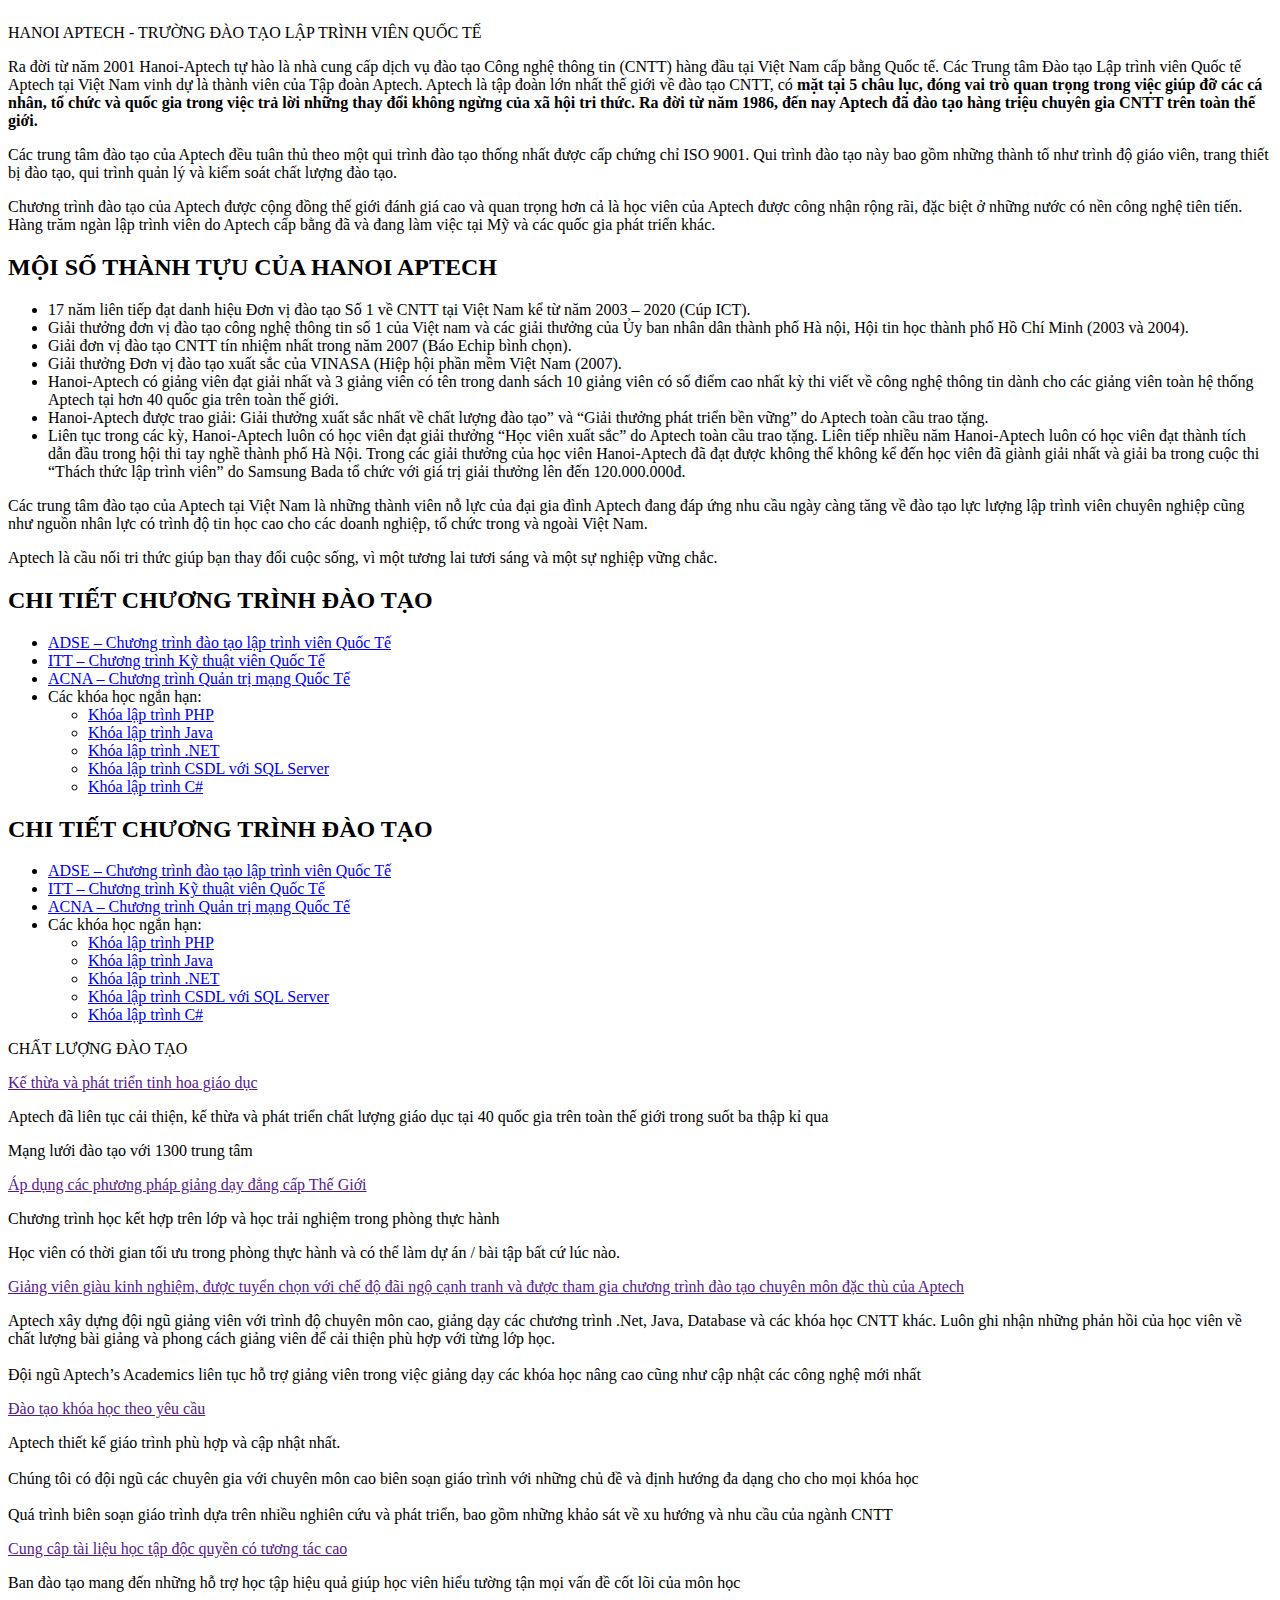
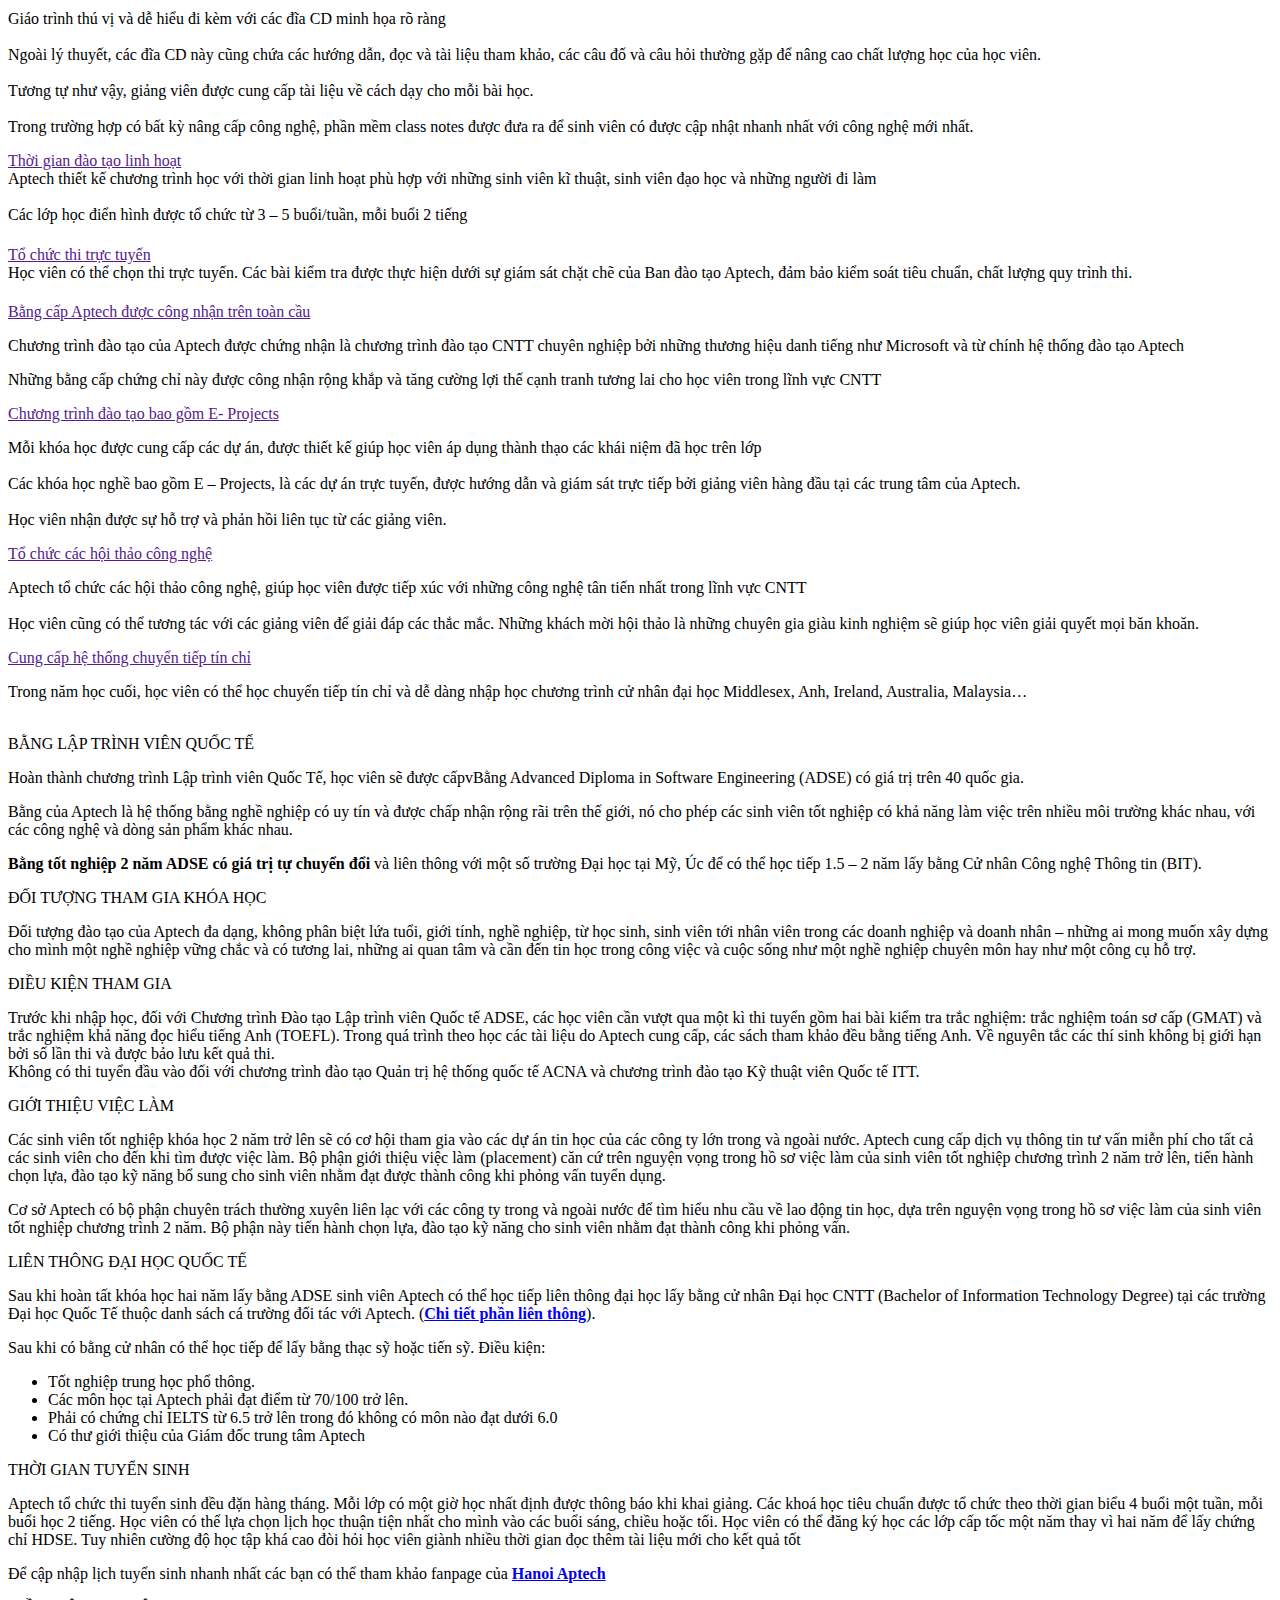
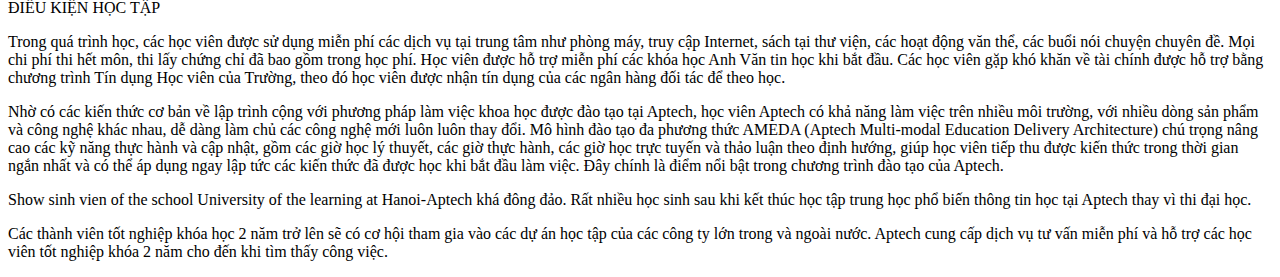
<file: BTTH02.html>
<!DOCTYPE html>
<html class="html" lang="en-US">
<head>
	<meta charset="UTF-8">
	<title>Hanoi Aptech - gioi-thieu-hanoi-aptech</title>
<div class="entry-content clr">
	<style>.fb_iframe_widget span{width:460px !important;} .fb_iframe_widget iframe {margin: 0 !important;}        .fb_edge_comment_widget { display: none !important; }</style><div style="width:100%; text-align:left"><div class="fb-like" style="width:250px; overflow: hidden !important; " data-href="https://aptech.vn/hanoi-aptech/gioi-thieu-hanoi-aptech.html" data-size="small" data-colorscheme="light" data-width="250" data-layout="button_count" data-action="like" data-show-faces="true" data-share="true" kid_directed_site="false"></div></div>		<div data-elementor-type="wp-post" data-elementor-id="2948" class="elementor elementor-2948" data-elementor-settings="[]">
						<div class="elementor-inner">
							<div class="elementor-section-wrap">
							<section class="elementor-section elementor-top-section elementor-element elementor-element-9528a47 elementor-section-boxed elementor-section-height-default elementor-section-height-default" data-id="9528a47" data-element_type="section">
						<div class="elementor-container elementor-column-gap-default">
							<div class="elementor-row">
					<div class="elementor-column elementor-col-100 elementor-top-column elementor-element elementor-element-a13c5bf" data-id="a13c5bf" data-element_type="column">
			<div class="elementor-column-wrap elementor-element-populated">
							<div class="elementor-widget-wrap">
						<div class="elementor-element elementor-element-5926f0d elementor-widget elementor-widget-heading" data-id="5926f0d" data-element_type="widget" data-widget_type="heading.default">
				<div class="elementor-widget-container">
			<p class="elementor-heading-title elementor-size-default">HANOI APTECH - TRƯỜNG ĐÀO TẠO LẬP TRÌNH VIÊN QUỐC TẾ</p>		</div>
				</div>
				<div class="elementor-element elementor-element-130ffe9 elementor-widget elementor-widget-text-editor" data-id="130ffe9" data-element_type="widget" data-widget_type="text-editor.default">
				<div class="elementor-widget-container">
								<div class="elementor-text-editor elementor-clearfix">
				<p><span style="vertical-align: inherit;">Ra đời từ năm 2001 Hanoi-Aptech tự hào là nhà cung cấp dịch vụ đào tạo Công nghệ thông tin (CNTT) hàng đầu tại Việt Nam cấp bằng Quốc tế. Các Trung tâm Đào tạo Lập trình viên Quốc tế Aptech tại Việt Nam vinh dự là thành viên của Tập đoàn Aptech. Aptech là tập đoàn lớn nhất thế giới về đào tạo CNTT, có </span><strong><span style="vertical-align: inherit;">mặt tại 5 châu lục, đóng vai trò quan trọng trong việc giúp đỡ các cá nhân, tổ chức và quốc gia trong việc trả lời những thay đổi không ngừng của xã hội tri thức. Ra đời từ năm 1986, đến nay Aptech đã đào tạo hàng triệu chuyên gia CNTT trên toàn thế giới.</span></strong></p>
<p>Các trung tâm đào tạo của Aptech đều tuân thủ theo một qui trình đào tạo thống nhất được cấp chứng chỉ ISO 9001. Qui trình đào tạo này bao gồm những thành tố như trình độ giáo viên, trang thiết bị đào tạo, qui trình quản lý và kiểm soát chất lượng đào tạo.</p>
<p>Chương trình đào tạo của Aptech được cộng đồng thế giới đánh giá cao và quan trọng hơn cả là học viên của Aptech được công nhận rộng rãi, đặc biệt ở những nước có nền công nghệ tiên tiến. Hàng trăm ngàn lập trình viên do Aptech cấp bằng đã và đang làm việc tại Mỹ và các quốc gia phát triển khác.</p>					</div>
						</div>
				</div>
						</div>
					</div>
		</div>
								</div>
					</div>
		</section>
				<section class="elementor-section elementor-top-section elementor-element elementor-element-b3a035c elementor-section-boxed elementor-section-height-default elementor-section-height-default" data-id="b3a035c" data-element_type="section">
						<div class="elementor-container elementor-column-gap-default">
							<div class="elementor-row">
					<div class="elementor-column elementor-col-100 elementor-top-column elementor-element elementor-element-eefea65" data-id="eefea65" data-element_type="column">
			<div class="elementor-column-wrap elementor-element-populated">
							<div class="elementor-widget-wrap">
						<div class="elementor-element elementor-element-6b059fb elementor-widget elementor-widget-heading" data-id="6b059fb" data-element_type="widget" data-widget_type="heading.default">
				<div class="elementor-widget-container">
			<h2 class="elementor-heading-title elementor-size-default">MỘI SỐ THÀNH TỰU CỦA HANOI APTECH</h2>		</div>
				</div>
				<div class="elementor-element elementor-element-dbd7aad elementor-widget elementor-widget-text-editor" data-id="dbd7aad" data-element_type="widget" data-widget_type="text-editor.default">
				<div class="elementor-widget-container">
								<div class="elementor-text-editor elementor-clearfix">
				<ul><li>17 năm liên tiếp đạt danh hiệu Đơn vị đào tạo Số 1 về CNTT tại Việt Nam kể từ năm 2003 – 2020 (Cúp ICT).</li><li>Giải thưởng đơn vị đào tạo công nghệ thông tin số 1 của Việt nam và các giải thưởng của Ủy ban nhân dân thành phố Hà nội, Hội tin học thành phố Hồ Chí Minh (2003 và 2004).</li><li>Giải đơn vị đào tạo CNTT tín nhiệm nhất trong năm 2007 (Báo Echip bình chọn).</li><li>Giải thưởng Đơn vị đào tạo xuất sắc của VINASA (Hiệp hội phần mềm Việt Nam (2007).</li><li>Hanoi-Aptech có giảng viên đạt giải nhất và 3 giảng viên có tên trong danh sách 10 giảng viên có số điểm cao nhất kỳ thi viết về công nghệ thông tin dành cho các giảng viên toàn hệ thống Aptech tại hơn 40 quốc gia trên toàn thế giới.</li><li>Hanoi-Aptech được trao giải: Giải thưởng xuất sắc nhất về chất lượng đào tạo&#8221; và &#8220;Giải thưởng phát triển bền vững&#8221; do Aptech toàn cầu trao tặng.</li><li>Liên tục trong các kỳ, Hanoi-Aptech luôn có học viên đạt giải thưởng &#8220;Học viên xuất sắc&#8221; do Aptech toàn cầu trao tặng. Liên tiếp nhiều năm Hanoi-Aptech luôn có học viên đạt thành tích dẫn đầu trong hội thi tay nghề thành phố Hà Nội. Trong các giải thưởng của học viên Hanoi-Aptech đã đạt được không thể không kể đến học viên đã giành giải nhất và giải ba trong cuộc thi &#8220;Thách thức lập trình viên&#8221; do Samsung Bada tổ chức với giá trị giải thưởng lên đến 120.000.000đ.</li></ul><p>Các trung tâm đào tạo của Aptech tại Việt Nam là những thành viên nỗ lực của đại gia đình Aptech đang đáp ứng nhu cầu ngày càng tăng về đào tạo lực lượng lập trình viên chuyên nghiệp cũng như nguồn nhân lực có trình độ tin học cao cho các doanh nghiệp, tổ chức trong và ngoài Việt Nam.</p><p>Aptech là cầu nối tri thức giúp bạn thay đổi cuộc sống, vì một tương lai tươi sáng và một sự nghiệp vững chắc.</p>					</div>
						</div>
				</div>
						</div>
					</div>
		</div>
								</div>
					</div>
		</section>
				<section class="elementor-section elementor-top-section elementor-element elementor-element-7af2d15 elementor-section-boxed elementor-section-height-default elementor-section-height-default" data-id="7af2d15" data-element_type="section">
						<div class="elementor-container elementor-column-gap-default">
							<div class="elementor-row">
					<div class="elementor-column elementor-col-100 elementor-top-column elementor-element elementor-element-a0b19cb" data-id="a0b19cb" data-element_type="column">
			<div class="elementor-column-wrap elementor-element-populated">
							<div class="elementor-widget-wrap">
						<div class="elementor-element elementor-element-2ea0d33 elementor-widget elementor-widget-heading" data-id="2ea0d33" data-element_type="widget" data-widget_type="heading.default">
				<div class="elementor-widget-container">
			<h2 class="elementor-heading-title elementor-size-default">CHI TIẾT CHƯƠNG TRÌNH ĐÀO TẠO</h2>		</div>
				</div>
				<div class="elementor-element elementor-element-2d5b0e0 elementor-widget elementor-widget-text-editor" data-id="2d5b0e0" data-element_type="widget" data-widget_type="text-editor.default">
				<div class="elementor-widget-container">
								<div class="elementor-text-editor elementor-clearfix">
				<ul><li><a href="https://aptech.vn/lap-trinh-vien-quoc-te-adse">ADSE &#8211; Chương trình đào tạo lập trình viên Quốc Tế</a></li><li><a href="https://aptech.vn/khoa-hoc-ky-thuat-vien-quoc-te">ITT &#8211; Chương trình Kỹ thuật viên Quốc Tế</a></li><li><a href="https://aptech.vn/khoa-hoc-quan-tri-mang-quoc-te">ACNA &#8211; Chương trình Quản trị mạng Quốc Tế</a></li><li>Các khóa học ngắn hạn:<ul><li><a href="https://aptech.vn/khoa-hoc-lap-trinh-php">Khóa lập trình PHP</a></li><li><a href="https://aptech.vn/khoa-hoc-lap-trinh-java">Khóa lập trình Java</a></li><li><a href="https://aptech.vn/khoa-hoc-ngan-han-lap-trinh-net">Khóa lập trình .NET</a></li><li><a href="https://aptech.vn/lap-trinh-co-so-du-lieu-voi-sql">Khóa lập trình CSDL với SQL Server</a></li><li><a href="https://aptech.vn/khoa-hoc-lap-trinh-c">Khóa lập trình C#</a></li></ul></li></ul>					</div>
						</div>
				</div>
						</div>
					</div>
                </div>
            </div>
</div>
</section>
<section class="elementor-section elementor-top-section elementor-element elementor-element-7af2d15 elementor-section-boxed elementor-section-height-default elementor-section-height-default" data-id="7af2d15" data-element_type="section">
    <div class="elementor-container elementor-column-gap-default">
        <div class="elementor-row">
<div class="elementor-column elementor-col-100 elementor-top-column elementor-element elementor-element-a0b19cb" data-id="a0b19cb" data-element_type="column">
<div class="elementor-column-wrap elementor-element-populated">
        <div class="elementor-widget-wrap">
    <div class="elementor-element elementor-element-2ea0d33 elementor-widget elementor-widget-heading" data-id="2ea0d33" data-element_type="widget" data-widget_type="heading.default">
<div class="elementor-widget-container">
<h2 class="elementor-heading-title elementor-size-default">CHI TIẾT CHƯƠNG TRÌNH ĐÀO TẠO</h2>		</div>
</div>
<div class="elementor-element elementor-element-2d5b0e0 elementor-widget elementor-widget-text-editor" data-id="2d5b0e0" data-element_type="widget" data-widget_type="text-editor.default">
<div class="elementor-widget-container">
            <div class="elementor-text-editor elementor-clearfix">
<ul><li><a href="https://aptech.vn/lap-trinh-vien-quoc-te-adse">ADSE &#8211; Chương trình đào tạo lập trình viên Quốc Tế</a></li><li><a href="https://aptech.vn/khoa-hoc-ky-thuat-vien-quoc-te">ITT &#8211; Chương trình Kỹ thuật viên Quốc Tế</a></li><li><a href="https://aptech.vn/khoa-hoc-quan-tri-mang-quoc-te">ACNA &#8211; Chương trình Quản trị mạng Quốc Tế</a></li><li>Các khóa học ngắn hạn:<ul><li><a href="https://aptech.vn/khoa-hoc-lap-trinh-php">Khóa lập trình PHP</a></li><li><a href="https://aptech.vn/khoa-hoc-lap-trinh-java">Khóa lập trình Java</a></li><li><a href="https://aptech.vn/khoa-hoc-ngan-han-lap-trinh-net">Khóa lập trình .NET</a></li><li><a href="https://aptech.vn/lap-trinh-co-so-du-lieu-voi-sql">Khóa lập trình CSDL với SQL Server</a></li><li><a href="https://aptech.vn/khoa-hoc-lap-trinh-c">Khóa lập trình C#</a></li></ul></li></ul>					</div>
    </div>
</div>
    </div>
</div>
</div>
            </div>
</div>
</section>
<section class="elementor-section elementor-top-section elementor-element elementor-element-5dc41b9 elementor-section-boxed elementor-section-height-default elementor-section-height-default" data-id="5dc41b9" data-element_type="section">
    <div class="elementor-container elementor-column-gap-default">
        <div class="elementor-row">
<div class="elementor-column elementor-col-100 elementor-top-column elementor-element elementor-element-bdd21c6" data-id="bdd21c6" data-element_type="column">
<div class="elementor-column-wrap elementor-element-populated">
        <div class="elementor-widget-wrap">
    <div class="elementor-element elementor-element-ba27b0b elementor-widget elementor-widget-heading" data-id="ba27b0b" data-element_type="widget" data-widget_type="heading.default">
<div class="elementor-widget-container">
<p class="elementor-heading-title elementor-size-default">CHẤT LƯỢNG ĐÀO TẠO</p>		</div>
</div>
<div class="elementor-element elementor-element-65fb7ec elementor-widget elementor-widget-accordion" data-id="65fb7ec" data-element_type="widget" data-widget_type="accordion.default">
<div class="elementor-widget-container">
<div class="elementor-accordion" role="tablist">
        <div class="elementor-accordion-item">
<div id="elementor-tab-title-1061" class="elementor-tab-title" data-tab="1" role="tab" aria-controls="elementor-tab-content-1061" aria-expanded="false">
                                <span class="elementor-accordion-icon elementor-accordion-icon-left" aria-hidden="true">
                                        <span class="elementor-accordion-icon-closed"><i class="fas fa-caret-down"></i></span>
            <span class="elementor-accordion-icon-opened"><i class="fas fa-caret-up"></i></span>
                                    </span>
                            <a class="elementor-accordion-title" href="">Kế thừa và phát triển tinh hoa giáo dục</a>
</div>
<div id="elementor-tab-content-1061" class="elementor-tab-content elementor-clearfix" data-tab="1" role="tabpanel" aria-labelledby="elementor-tab-title-1061"><p>Aptech đã liên tục cải thiện, kế thừa và phát triển chất lượng giáo dục tại 40 quốc gia trên toàn thế giới trong suốt ba thập kỉ qua</p>
<p>Mạng lưới đào tạo với 1300 trung tâm</p></div>
</div>
        <div class="elementor-accordion-item">
<div id="elementor-tab-title-1062" class="elementor-tab-title" data-tab="2" role="tab" aria-controls="elementor-tab-content-1062" aria-expanded="false">
                                <span class="elementor-accordion-icon elementor-accordion-icon-left" aria-hidden="true">
                                        <span class="elementor-accordion-icon-closed"><i class="fas fa-caret-down"></i></span>
            <span class="elementor-accordion-icon-opened"><i class="fas fa-caret-up"></i></span>
                                    </span>
                            <a class="elementor-accordion-title" href="">Áp dụng các phương pháp giảng dạy đẳng cấp Thế Giới</a>
</div>
<div id="elementor-tab-content-1062" class="elementor-tab-content elementor-clearfix" data-tab="2" role="tabpanel" aria-labelledby="elementor-tab-title-1062"><p>Chương trình học kết hợp trên lớp và học trải nghiệm trong phòng thực hành</p>
<p>Học viên có thời gian tối ưu trong phòng thực hành và có thể làm dự án / bài tập bất cứ lúc nào.</p></div>
</div>
        <div class="elementor-accordion-item">
<div id="elementor-tab-title-1063" class="elementor-tab-title" data-tab="3" role="tab" aria-controls="elementor-tab-content-1063" aria-expanded="false">
                                <span class="elementor-accordion-icon elementor-accordion-icon-left" aria-hidden="true">
                                        <span class="elementor-accordion-icon-closed"><i class="fas fa-caret-down"></i></span>
            <span class="elementor-accordion-icon-opened"><i class="fas fa-caret-up"></i></span>
                                    </span>
                            <a class="elementor-accordion-title" href="">Giảng viên giàu kinh nghiệm, được tuyển chọn với chế độ đãi ngộ cạnh tranh và được tham gia chương trình đào tạo chuyên môn đặc thù của Aptech</a>
</div>
<div id="elementor-tab-content-1063" class="elementor-tab-content elementor-clearfix" data-tab="3" role="tabpanel" aria-labelledby="elementor-tab-title-1063"><p>Aptech xây dựng đội ngũ giảng viên với trình độ chuyên môn cao, giảng dạy các chương trình .Net, Java, Database và các khóa học CNTT khác. Luôn ghi nhận những phản hồi của học viên về chất lượng bài giảng và phong cách giảng viên để cải thiện phù hợp với từng lớp học.<br /><br />Đội ngũ Aptech’s Academics liên tục hỗ trợ giảng viên trong việc giảng dạy các khóa học nâng cao cũng như cập nhật các công nghệ mới nhất</p></div>
</div>
        <div class="elementor-accordion-item">
<div id="elementor-tab-title-1064" class="elementor-tab-title" data-tab="4" role="tab" aria-controls="elementor-tab-content-1064" aria-expanded="false">
                                <span class="elementor-accordion-icon elementor-accordion-icon-left" aria-hidden="true">
                                        <span class="elementor-accordion-icon-closed"><i class="fas fa-caret-down"></i></span>
            <span class="elementor-accordion-icon-opened"><i class="fas fa-caret-up"></i></span>
                                    </span>
                            <a class="elementor-accordion-title" href="">Đào tạo khóa học theo yêu cầu</a>
</div>
<div id="elementor-tab-content-1064" class="elementor-tab-content elementor-clearfix" data-tab="4" role="tabpanel" aria-labelledby="elementor-tab-title-1064"><p>Aptech thiết kế giáo trình phù hợp và cập nhật nhất.<br /><br />Chúng tôi có đội ngũ các chuyên gia với chuyên môn cao biên soạn giáo trình với những chủ đề và định hướng đa dạng cho cho mọi khóa học<br /><br />Quá trình biên soạn giáo trình dựa trên nhiều nghiên cứu và phát triển, bao gồm những khảo sát về xu hướng và nhu cầu của ngành CNTT</p></div>
</div>
        <div class="elementor-accordion-item">
<div id="elementor-tab-title-1065" class="elementor-tab-title" data-tab="5" role="tab" aria-controls="elementor-tab-content-1065" aria-expanded="false">
                                <span class="elementor-accordion-icon elementor-accordion-icon-left" aria-hidden="true">
                                        <span class="elementor-accordion-icon-closed"><i class="fas fa-caret-down"></i></span>
            <span class="elementor-accordion-icon-opened"><i class="fas fa-caret-up"></i></span>
                                    </span>
                            <a class="elementor-accordion-title" href="">Cung câp tài liệu học tập độc quyền có tương tác cao</a>
</div>
<div id="elementor-tab-content-1065" class="elementor-tab-content elementor-clearfix" data-tab="5" role="tabpanel" aria-labelledby="elementor-tab-title-1065"><p>Ban đào tạo mang đến những hỗ trợ học tập hiệu quả giúp học viên hiểu tường tận mọi vấn đề cốt lõi của môn học<br /><br />Giáo trình thú vị và dễ hiểu đi kèm với các đĩa CD minh họa rõ ràng<br /><br />Ngoài lý thuyết, các đĩa CD này cũng chứa các hướng dẫn, đọc và tài liệu tham khảo, các câu đố và câu hỏi thường gặp để nâng cao chất lượng học của học viên.<br /><br />Tương tự như vậy, giảng viên được cung cấp tài liệu về cách dạy cho mỗi bài học.<br /><br />Trong trường hợp có bất kỳ nâng cấp công nghệ, phần mềm class notes được đưa ra để sinh viên có được cập nhật nhanh nhất với công nghệ mới nhất.</p></div>
</div>
        <div class="elementor-accordion-item">
<div id="elementor-tab-title-1066" class="elementor-tab-title" data-tab="6" role="tab" aria-controls="elementor-tab-content-1066" aria-expanded="false">
                                <span class="elementor-accordion-icon elementor-accordion-icon-left" aria-hidden="true">
                                        <span class="elementor-accordion-icon-closed"><i class="fas fa-caret-down"></i></span>
            <span class="elementor-accordion-icon-opened"><i class="fas fa-caret-up"></i></span>
                                    </span>
                            <a class="elementor-accordion-title" href="">Thời gian đào tạo linh hoạt</a>
</div>
<div id="elementor-tab-content-1066" class="elementor-tab-content elementor-clearfix" data-tab="6" role="tabpanel" aria-labelledby="elementor-tab-title-1066"><div class="panel panel-default">
<div id="collapseSix" class="panel-collapse in" role="tabpanel" aria-labelledby="headingSix">
<div class="panel-body">Aptech thiết kế chương trình học với thời gian linh hoạt phù hợp với những sinh viên kĩ thuật, sinh viên đạo học và những người đi làm<br /><br />Các lớp học điển hình được tổ chức từ 3 – 5 buổi/tuần, mỗi buổi 2 tiếng</div>
</div>
</div>
<div class="panel panel-default">
<div id="headingSeven" class="panel-heading" role="tab">
<h4 class="panel-title"> </h4>
</div>
</div></div>
</div>
        <div class="elementor-accordion-item">
<div id="elementor-tab-title-1067" class="elementor-tab-title" data-tab="7" role="tab" aria-controls="elementor-tab-content-1067" aria-expanded="false">
                                <span class="elementor-accordion-icon elementor-accordion-icon-left" aria-hidden="true">
                                        <span class="elementor-accordion-icon-closed"><i class="fas fa-caret-down"></i></span>
            <span class="elementor-accordion-icon-opened"><i class="fas fa-caret-up"></i></span>
                                    </span>
                            <a class="elementor-accordion-title" href="">Tổ chức thi trực tuyến</a>
</div>
<div id="elementor-tab-content-1067" class="elementor-tab-content elementor-clearfix" data-tab="7" role="tabpanel" aria-labelledby="elementor-tab-title-1067"><div class="panel panel-default">
<div id="collapseSeven" class="panel-collapse in" role="tabpanel" aria-labelledby="headingSeven">
<div class="panel-body">Học viên có thể chọn thi trực tuyến. Các bài kiểm tra được thực hiện dưới sự giám sát chặt chẽ của Ban đào tạo Aptech, đảm bảo kiểm soát tiêu chuẩn, chất lượng quy trình thi.</div>
</div>
</div>
<div class="panel panel-default">
<div id="headingEight" class="panel-heading" role="tab">
<h4 class="panel-title"> </h4>
</div>
</div></div>
</div>
        <div class="elementor-accordion-item">
<div id="elementor-tab-title-1068" class="elementor-tab-title" data-tab="8" role="tab" aria-controls="elementor-tab-content-1068" aria-expanded="false">
                                <span class="elementor-accordion-icon elementor-accordion-icon-left" aria-hidden="true">
                                        <span class="elementor-accordion-icon-closed"><i class="fas fa-caret-down"></i></span>
            <span class="elementor-accordion-icon-opened"><i class="fas fa-caret-up"></i></span>
                                    </span>
                            <a class="elementor-accordion-title" href="">Bằng cấp Aptech được công nhận trên toàn cầu</a>
</div>
<div id="elementor-tab-content-1068" class="elementor-tab-content elementor-clearfix" data-tab="8" role="tabpanel" aria-labelledby="elementor-tab-title-1068"><p>Chương trình đào tạo của Aptech được chứng nhận là chương trình đào tạo CNTT chuyên nghiệp bởi những thương hiệu danh tiếng như Microsoft và từ chính hệ thống đào tạo Aptech</p>
<p>Những bằng cấp chứng chỉ này được công nhận rộng khắp và tăng cường lợi thế cạnh tranh tương lai cho học viên trong lĩnh vực CNTT</p></div>
</div>
        <div class="elementor-accordion-item">
<div id="elementor-tab-title-1069" class="elementor-tab-title" data-tab="9" role="tab" aria-controls="elementor-tab-content-1069" aria-expanded="false">
                                <span class="elementor-accordion-icon elementor-accordion-icon-left" aria-hidden="true">
                                        <span class="elementor-accordion-icon-closed"><i class="fas fa-caret-down"></i></span>
            <span class="elementor-accordion-icon-opened"><i class="fas fa-caret-up"></i></span>
                                    </span>
                            <a class="elementor-accordion-title" href="">Chương trình đào tạo bao gồm E- Projects</a>
</div>
<div id="elementor-tab-content-1069" class="elementor-tab-content elementor-clearfix" data-tab="9" role="tabpanel" aria-labelledby="elementor-tab-title-1069"><p>Mỗi khóa học được cung cấp các dự án, được thiết kế giúp học viên áp dụng thành thạo các khái niệm đã học trên lớp<br /><br />Các khóa học nghề bao gồm E &#8211; Projects, là các dự án trực tuyến, được hướng dẫn và giám sát trực tiếp bởi giảng viên hàng đầu tại các trung tâm của Aptech.<br /><br />Học viên nhận được sự hỗ trợ và phản hồi liên tục từ các giảng viên.</p></div>
</div>
        <div class="elementor-accordion-item">
<div id="elementor-tab-title-10610" class="elementor-tab-title" data-tab="10" role="tab" aria-controls="elementor-tab-content-10610" aria-expanded="false">
                                <span class="elementor-accordion-icon elementor-accordion-icon-left" aria-hidden="true">
                                        <span class="elementor-accordion-icon-closed"><i class="fas fa-caret-down"></i></span>
            <span class="elementor-accordion-icon-opened"><i class="fas fa-caret-up"></i></span>
                                    </span>
                            <a class="elementor-accordion-title" href="">Tổ chức các hội thảo công nghệ</a>
</div>
<div id="elementor-tab-content-10610" class="elementor-tab-content elementor-clearfix" data-tab="10" role="tabpanel" aria-labelledby="elementor-tab-title-10610"><p>Aptech tổ chức các hội thảo công nghệ, giúp học viên được tiếp xúc với những công nghệ tân tiến nhất trong lĩnh vực CNTT<br /><br />Học viên cũng có thể tương tác với các giảng viên để giải đáp các thắc mắc. Những khách mời hội thảo là những chuyên gia giàu kinh nghiệm sẽ giúp học viên giải quyết mọi băn khoăn.</p></div>
</div>
        <div class="elementor-accordion-item">
<div id="elementor-tab-title-10611" class="elementor-tab-title" data-tab="11" role="tab" aria-controls="elementor-tab-content-10611" aria-expanded="false">
                                <span class="elementor-accordion-icon elementor-accordion-icon-left" aria-hidden="true">
                                        <span class="elementor-accordion-icon-closed"><i class="fas fa-caret-down"></i></span>
            <span class="elementor-accordion-icon-opened"><i class="fas fa-caret-up"></i></span>
                                    </span>
                            <a class="elementor-accordion-title" href="">Cung cấp hệ thống chuyển tiếp tín chỉ</a>
</div>
<div id="elementor-tab-content-10611" class="elementor-tab-content elementor-clearfix" data-tab="11" role="tabpanel" aria-labelledby="elementor-tab-title-10611"><p>Trong năm học cuối, học viên có thể học chuyển tiếp tín chỉ và dễ dàng nhập học chương trình cử nhân đại học Middlesex, Anh, Ireland, Australia, Malaysia&#8230;<br /><br /></p></div>
</div>
            </div>
</div>
</div>
    </div>
</div>
</div>
            </div>
</div>
</section>
<section class="elementor-section elementor-top-section elementor-element elementor-element-0a9c633 elementor-section-boxed elementor-section-height-default elementor-section-height-default" data-id="0a9c633" data-element_type="section">
    <div class="elementor-container elementor-column-gap-default">
        <div class="elementor-row">
<div class="elementor-column elementor-col-100 elementor-top-column elementor-element elementor-element-d4f0f84" data-id="d4f0f84" data-element_type="column">
<div class="elementor-column-wrap elementor-element-populated">
        <div class="elementor-widget-wrap">
    <div class="elementor-element elementor-element-45269e9 elementor-widget elementor-widget-heading" data-id="45269e9" data-element_type="widget" data-widget_type="heading.default">
<div class="elementor-widget-container">
<p class="elementor-heading-title elementor-size-default">BẰNG LẬP TRÌNH VIÊN QUỐC TẾ</p>		</div>
</div>
<div class="elementor-element elementor-element-6d4251f elementor-widget elementor-widget-text-editor" data-id="6d4251f" data-element_type="widget" data-widget_type="text-editor.default">
<div class="elementor-widget-container">
            <div class="elementor-text-editor elementor-clearfix">
<p>Hoàn thành chương trình Lập trình viên Quốc Tế, học viên sẽ được cấpvBằng Advanced Diploma in Software Engineering (ADSE) có giá trị trên 40 quốc gia.</p><p>Bằng của Aptech là hệ thống bằng nghề nghiệp có uy tín và được chấp nhận rộng rãi trên thế giới, nó cho phép các sinh viên tốt nghiệp có khả năng làm việc trên nhiều môi trường khác nhau, với các công nghệ và dòng sản phẩm khác nhau.</p><p><strong>Bằng tốt nghiệp 2 năm ADSE có giá trị tự chuyển đổi</strong> và liên thông với một số trường Đại học tại Mỹ, Úc để có thể học tiếp 1.5 &#8211; 2 năm lấy bằng Cử nhân Công nghệ Thông tin (BIT).</p>					</div>
    </div>
</div>
<div class="elementor-element elementor-element-1a46b9c elementor-widget elementor-widget-heading" data-id="1a46b9c" data-element_type="widget" data-widget_type="heading.default">
<div class="elementor-widget-container">
<p class="elementor-heading-title elementor-size-default">ĐỐI TƯỢNG THAM GIA KHÓA HỌC</p>		</div>
</div>
<div class="elementor-element elementor-element-6e669c0 elementor-widget elementor-widget-text-editor" data-id="6e669c0" data-element_type="widget" data-widget_type="text-editor.default">
<div class="elementor-widget-container">
            <div class="elementor-text-editor elementor-clearfix">
<p>Đối tượng đào tạo của Aptech đa dạng, không phân biệt lứa tuổi, giới tính, nghề nghiệp, từ học sinh, sinh viên tới nhân viên trong các doanh nghiệp và doanh nhân &#8211; những ai mong muốn xây dựng cho mình một nghề nghiệp vững chắc và có tương lai, những ai quan tâm và cần đến tin học trong công việc và cuộc sống như một nghề nghiệp chuyên môn hay như một công cụ hỗ trợ.</p>					</div>
    </div>
</div>
<div class="elementor-element elementor-element-62b9cba elementor-widget elementor-widget-heading" data-id="62b9cba" data-element_type="widget" data-widget_type="heading.default">
<div class="elementor-widget-container">
<p class="elementor-heading-title elementor-size-default">ĐIỀU KIỆN THAM GIA</p>		</div>
</div>
<div class="elementor-element elementor-element-fd69f57 elementor-widget elementor-widget-text-editor" data-id="fd69f57" data-element_type="widget" data-widget_type="text-editor.default">
<div class="elementor-widget-container">
            <div class="elementor-text-editor elementor-clearfix">
<p>Trước khi nhập học, đối với Chương trình Đào tạo Lập trình viên Quốc tế ADSE, các học viên cần vượt qua một kì thi tuyển gồm hai bài kiểm tra trắc nghiệm: trắc nghiệm toán sơ cấp (GMAT) và trắc nghiệm khả năng đọc hiểu tiếng Anh (TOEFL). Trong quá trình theo học các tài liệu do Aptech cung cấp, các sách tham khảo đều bằng tiếng Anh. Về nguyên tắc các thí sinh không bị giới hạn bởi số lần thi và được bảo lưu kết quả thi.<br />Không có thi tuyển đầu vào đối với chương trình đào tạo Quản trị hệ thống quốc tế ACNA và chương trình đào tạo Kỹ thuật viên Quốc tế ITT.</p>					</div>
    </div>
</div>
<div class="elementor-element elementor-element-eeb203a elementor-widget elementor-widget-heading" data-id="eeb203a" data-element_type="widget" data-widget_type="heading.default">
<div class="elementor-widget-container">
<p class="elementor-heading-title elementor-size-default">GIỚI THIỆU VIỆC LÀM</p>		</div>
</div>
<div class="elementor-element elementor-element-08fe333 elementor-widget elementor-widget-text-editor" data-id="08fe333" data-element_type="widget" data-widget_type="text-editor.default">
<div class="elementor-widget-container">
            <div class="elementor-text-editor elementor-clearfix">
<p>Các sinh viên tốt nghiệp khóa học 2 năm trở lên sẽ có cơ hội tham gia vào các dự án tin học của các công ty lớn trong và ngoài nước. Aptech cung cấp dịch vụ thông tin tư vấn miễn phí cho tất cả các sinh viên cho đến khi tìm được việc làm. Bộ phận giới thiệu việc làm (placement) căn cứ trên nguyện vọng trong hồ sơ việc làm của sinh viên tốt nghiệp chương trình 2 năm trở lên, tiến hành chọn lựa, đào tạo kỹ năng bổ sung cho sinh viên nhằm đạt được thành công khi phỏng vấn tuyển dụng.</p><p>Cơ sở Aptech có bộ phận chuyên trách thường xuyên liên lạc với các công ty trong và ngoài nước để tìm hiểu nhu cầu về lao động tin học, dựa trên nguyện vọng trong hồ sơ việc làm của sinh viên tốt nghiệp chương trình 2 năm. Bộ phận này tiến hành chọn lựa, đào tạo kỹ năng cho sinh viên nhằm đạt thành công khi phỏng vấn.</p>					</div>
    </div>
</div>
<div class="elementor-element elementor-element-c13fbca elementor-widget elementor-widget-heading" data-id="c13fbca" data-element_type="widget" data-widget_type="heading.default">
<div class="elementor-widget-container">
<p class="elementor-heading-title elementor-size-default">LIÊN THÔNG ĐẠI HỌC QUỐC TẾ</p>		</div>
</div>
<div class="elementor-element elementor-element-8f5f134 elementor-widget elementor-widget-text-editor" data-id="8f5f134" data-element_type="widget" data-widget_type="text-editor.default">
<div class="elementor-widget-container">
            <div class="elementor-text-editor elementor-clearfix">
<p>Sau khi hoàn tất khóa học hai năm lấy bằng ADSE sinh viên Aptech có thể học tiếp liên thông đại học lấy bằng cử nhân Đại học CNTT (Bachelor of Information Technology Degree) tại các trường Đại học Quốc Tế thuộc danh sách cá trường đối tác với Aptech. (<a href="https://aptech.vn/tin-tuc-su-kien/lien-thong-vao-dai-hoc-quoc-te.html"><span style="color: #0000ff;"><strong>Chi tiết phần liên thông</strong></span></a>).</p><p>Sau khi có bằng cử nhân có thể học tiếp để lấy bằng thạc sỹ hoặc tiến sỹ. Điều kiện:</p><ul><li>Tốt nghiệp trung học phổ thông.</li><li>Các môn học tại Aptech phải đạt điểm từ 70/100 trở lên.</li><li>Phải có chứng chỉ IELTS từ 6.5 trở lên trong đó không có môn nào đạt dưới 6.0</li><li>Có thư giới thiệu của Giám đốc trung tâm Aptech</li></ul>					</div>
    </div>
</div>
<div class="elementor-element elementor-element-bd4ffff elementor-widget elementor-widget-heading" data-id="bd4ffff" data-element_type="widget" data-widget_type="heading.default">
<div class="elementor-widget-container">
<p class="elementor-heading-title elementor-size-default">THỜI GIAN TUYỂN SINH</p>		</div>
</div>
<div class="elementor-element elementor-element-49c0bd2 elementor-widget elementor-widget-text-editor" data-id="49c0bd2" data-element_type="widget" data-widget_type="text-editor.default">
<div class="elementor-widget-container">
            <div class="elementor-text-editor elementor-clearfix">
<p>Aptech tổ chức thi tuyển sinh đều đặn hàng tháng. Mỗi lớp có một giờ học nhất định được thông báo khi khai giảng. Các khoá học tiêu chuẩn được tổ chức theo thời gian biểu 4 buổi một tuần, mỗi buổi học 2 tiếng. Học viên có thể lựa chọn lịch học thuận tiện nhất cho mình vào các buổi sáng, chiều hoặc tối. Học viên có thể đăng ký học các lớp cấp tốc một năm thay vì hai năm để lấy chứng chỉ HDSE. Tuy nhiên cường độ học tập khá cao đòi hỏi học viên giành nhiều thời gian đọc thêm tài liệu mới cho kết quả tốt</p>
<p>Để cập nhập lịch tuyển sinh nhanh nhất các bạn có thể tham khảo fanpage của <a href="https://www.facebook.com/aptech.vn"><strong>Hanoi Aptech</strong></a></p>					</div>
    </div>
</div>
<div class="elementor-element elementor-element-2740556 elementor-widget elementor-widget-heading" data-id="2740556" data-element_type="widget" data-widget_type="heading.default">
<div class="elementor-widget-container">
<p class="elementor-heading-title elementor-size-default">ĐIỀU KIỆN HỌC TẬP</p>		</div>
</div>
<div class="elementor-element elementor-element-9407bbd elementor-widget elementor-widget-text-editor" data-id="9407bbd" data-element_type="widget" data-widget_type="text-editor.default">
<div class="elementor-widget-container">
            <div class="elementor-text-editor elementor-clearfix">
<p>Trong quá trình học, các học viên được sử dụng miễn phí các dịch vụ tại trung tâm như phòng máy, truy cập Internet, sách tại thư viện, các hoạt động văn thể, các buổi nói chuyện chuyên đề. Mọi chi phí thi hết môn, thi lấy chứng chỉ đã bao gồm trong học phí. Học viên được hỗ trợ miễn phí các khóa học Anh Văn tin học khi bắt đầu. Các học viên gặp khó khăn về tài chính được hỗ trợ bằng chương trình Tín dụng Học viên của Trường, theo đó học viên được nhận tín dụng của các ngân hàng đối tác để theo học.</p>
<p>Nhờ có các kiến thức cơ bản về lập trình cộng với phương pháp làm việc khoa học được đào tạo tại Aptech, học viên Aptech có khả năng làm việc trên nhiều môi trường, với nhiều dòng sản phẩm và công nghệ khác nhau, dễ dàng làm chủ các công nghệ mới luôn luôn thay đổi. Mô hình đào tạo đa phương thức AMEDA (Aptech Multi-modal Education Delivery Architecture) chú trọng nâng cao các kỹ năng thực hành và cập nhật, gồm các giờ học lý thuyết, các giờ thực hành, các giờ học trực tuyến và thảo luận theo định hướng, giúp học viên tiếp thu được kiến thức trong thời gian ngắn nhất và có thể áp dụng ngay lập tức các kiến thức đã được học khi bắt đầu làm việc. Đây chính là điểm nổi bật trong chương trình đào tạo của Aptech.</p>
<p><span style="vertical-align: inherit;">Show sinh vien of the school University of the learning at Hanoi-Aptech khá đông đảo. Rất nhiều học sinh sau khi kết thúc học tập trung học phổ biến thông tin học tại Aptech thay vì thi đại học.</span></p>
<p><span style="vertical-align: inherit;">Các thành viên tốt nghiệp khóa học 2 năm trở lên sẽ có cơ hội tham gia vào các dự án học tập của các công ty lớn trong và ngoài nước. Aptech cung cấp dịch vụ tư vấn miễn phí và hỗ trợ các học viên tốt nghiệp khóa 2 năm cho đến khi tìm thấy công việc.</span></p>					</div>
    </div>
</div>
    </div>
</div>
</div>
            </div>
</div>
</section>
<section class="elementor-section elementor-top-section elementor-element elementor-element-65d54f22 elementor-section-boxed elementor-section-height-default elementor-section-height-default" data-id="65d54f22" data-element_type="section">
    <div class="elementor-container elementor-column-gap-default">
        <div class="elementor-row">
<div class="elementor-column elementor-col-100 elementor-top-column elementor-element elementor-element-4ac7dbbd" data-id="4ac7dbbd" data-element_type="column">
<div class="elementor-column-wrap">
        <div class="elementor-widget-wrap">
            </div>
</div>
</div>
            </div>
</div>
</section>
    </div>
    </div>
</div>
</file>
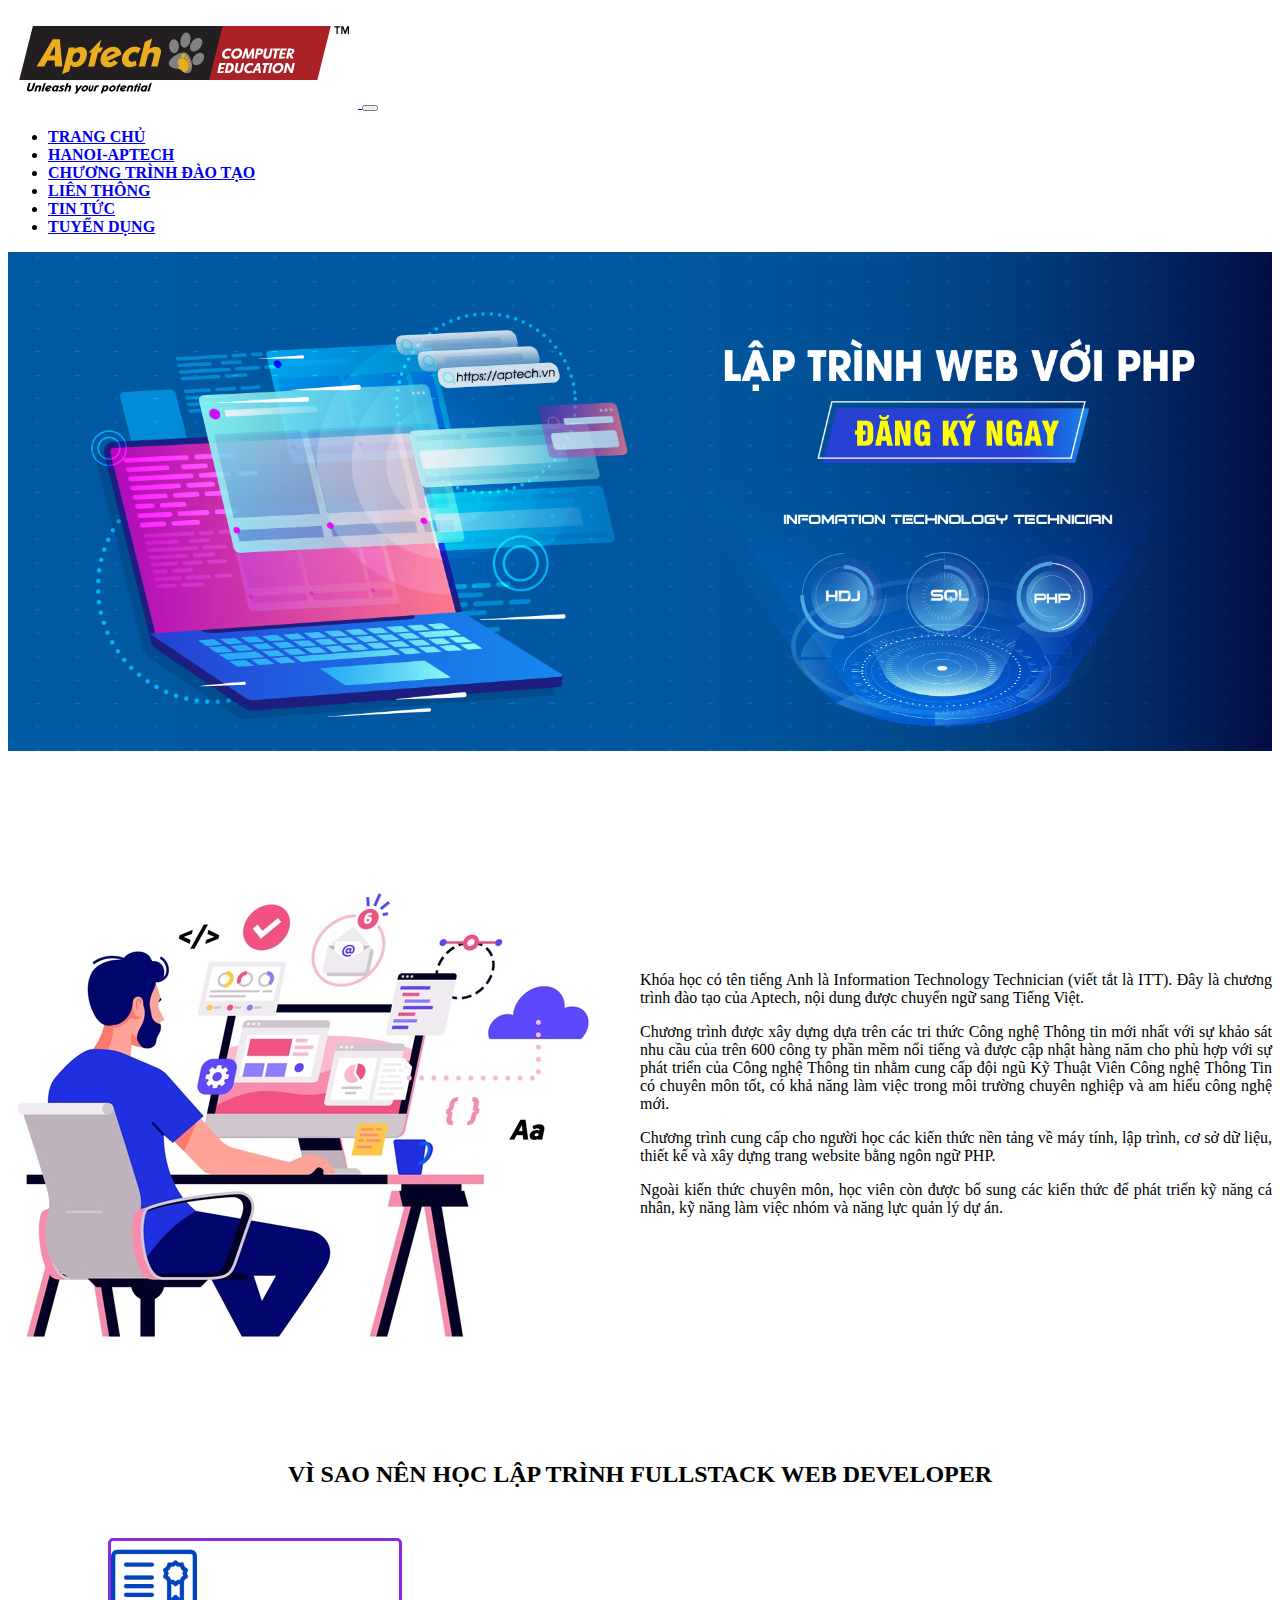
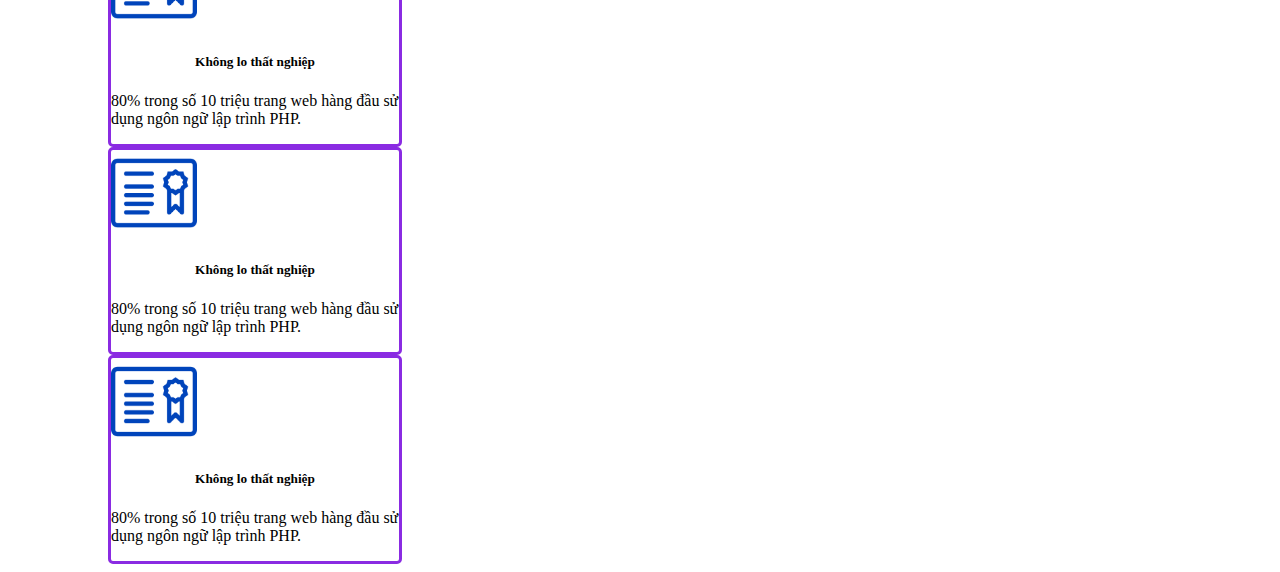
<file: training.html>
<!DOCTYPE html>
<html lang="en">
  <head>
    <meta charset="UTF-8" />
    <meta http-equiv="X-UA-Compatible" content="IE=edge" />
    <meta name="viewport" content="width=device-width, initial-scale=1.0" />
    <title>Document</title>
    <link
      href="https://cdn.jsdelivr.net/npm/bootstrap@5.1.3/dist/css/bootstrap.min.css"
      rel="stylesheet"
      integrity="sha384-1BmE4kWBq78iYhFldvKuhfTAU6auU8tT94WrHftjDbrCEXSU1oBoqyl2QvZ6jIW3"
      crossorigin="anonymous"
    />
    <link
      rel="stylesheet"
      href="https://cdnjs.cloudflare.com/ajax/libs/font-awesome/6.0.0/css/all.min.css"
      integrity="sha512-9usAa10IRO0HhonpyAIVpjrylPvoDwiPUiKdWk5t3PyolY1cOd4DSE0Ga+ri4AuTroPR5aQvXU9xC6qOPnzFeg=="
      crossorigin="anonymous"
      referrerpolicy="no-referrer"
    />
    <link rel="stylesheet" href="assets/css/style_training.css" />
  </head>
  <body>
    <div class="container">
      <div class="row">
        <nav class="navbar navbar-expand-lg navbar-light bg-white">
          <div class="container-fluid">
            <a class="navbar-brand" href="#">
              <img src="assets/img/2.png" alt="" />
            </a>
            <button
              class="navbar-toggler"
              type="button"
              data-bs-toggle="collapse"
              data-bs-target="#navbarNavDropdown"
              aria-controls="navbarNavDropdown"
              aria-expanded="false"
              aria-label="Toggle navigation"
            >
              <span class="navbar-toggler-icon"></span>
            </button>
            <div class="collapse navbar-collapse" id="navbarNavDropdown">
              <ul class="navbar-nav">
                <li class="nav-item">
                  <a class="nav-link active" aria-current="page" href="#"
                    >Trang chủ</a
                  >
                </li>
                <li class="nav-item dropdown">
                  <a
                    class="nav-link dropdown-toggle"
                    href="#"
                    id="navbarDropdownMenuLink"
                    aria-expanded="false"
                  >
                    HaNoi-Aptech
                  </a>
                  <ul
                    class="dropdown-menu"
                    aria-labelledby="navbarDropdownMenuLink"
                  >
                    <li><a class="dropdown-item" href="#">Giới thiệu</a></li>
                    <li>
                      <a class="dropdown-item" href="#">Cơ Sở vật chất</a>
                    </li>
                    <li><a class="dropdown-item" href="#">Giảng viên</a></li>
                    <li><a class="dropdown-item" href="#">Hỏi đáp</a></li>
                  </ul>
                </li>
                <li class="nav-item dropdown">
                  <a
                    class="nav-link dropdown-toggle"
                    href="#"
                    id="navbarDropdownMenuLink"
                    aria-expanded="false"
                  >
                    Chương trình đào tạo
                  </a>
                  <ul
                    class="dropdown-menu"
                    aria-labelledby="navbarDropdownMenuLink"
                  >
                    <li>
                      <a class="dropdown-item" href="#"
                        >Lập trình viên quốc tế ADSE</a
                      >
                    </li>
                    <li>
                      <a class="dropdown-item" href="#"
                        >Lập trình web FULLSTACK</a
                      >
                    </li>
                    <li>
                      <a class="dropdown-item" href="#">Các khóa ngắn hạn</a>
                    </li>
                  </ul>
                </li>
                <li class="nav-item">
                  <a class="nav-link" href="#">Liên thông</a>
                </li>
                <li class="nav-item dropdown">
                  <a
                    class="nav-link dropdown-toggle"
                    href="#"
                    id="navbarDropdownMenuLink"
                    aria-expanded="false"
                  >
                    Tin tức
                  </a>
                  <ul
                    class="dropdown-menu"
                    aria-labelledby="navbarDropdownMenuLink"
                  >
                    <li><a class="dropdown-item" href="#">Tin về CNTT</a></li>
                    <li>
                      <a class="dropdown-item" href="#">Lịch thi</a>
                    </li>
                    <li>
                      <a class="dropdown-item" href="#">Lịch tuyển sinh</a>
                    </li>
                  </ul>
                </li>
                <li class="nav-item dropdown">
                  <a
                    class="nav-link dropdown-toggle"
                    href="#"
                    id="navbarDropdownMenuLink"
                    aria-expanded="false"
                  >
                    Tuyển Dụng
                  </a>
                  <ul
                    class="dropdown-menu"
                    aria-labelledby="navbarDropdownMenuLink"
                  >
                    <li>
                      <a class="dropdown-item" href="#">Tin tuyển dụng</a>
                    </li>
                    <li>
                      <a class="dropdown-item" href="#">Góc nghề nghiệp</a>
                    </li>
                  </ul>
                </li>
              </ul>
            </div>
          </div>
        </nav>
      </div>
    </div>
    <!-- End header -->
    <div class="logo">
      <a href="#"><img src="assets/img/Lap-trinh-web-voi-php.png" alt="" /></a>
    </div>
    <!--  -->
    <div class="container" id="main">
      <div class="icon">
        <img src="assets/img/imag0921.jpg" alt="" />
      </div>
      <div class="text">
        <p>
          Khóa học có tên tiếng Anh là Information Technology Technician (viết
          tắt là ITT). Đây là chương trình đào tạo của Aptech, nội dung được
          chuyển ngữ sang Tiếng Việt.
        </p>
        <p>
          Chương trình được xây dựng dựa trên các tri thức Công nghệ Thông tin
          mới nhất với sự khảo sát nhu cầu của trên 600 công ty phần mềm nổi
          tiếng và được cập nhật hàng năm cho phù hợp với sự phát triển của Công
          nghệ Thông tin nhằm cung cấp đội ngũ Kỹ Thuật Viên Công nghệ Thông Tin
          có chuyên môn tốt, có khả năng làm việc trong môi trường chuyên nghiệp
          và am hiểu công nghệ mới.
        </p>
        <p>
          Chương trình cung cấp cho người học các kiến thức nền tảng về máy
          tính, lập trình, cơ sở dữ liệu, thiết kế và xây dựng trang website
          bằng ngôn ngữ PHP.
        </p>
        <p>
          Ngoài kiến thức chuyên môn, học viên còn được bổ sung các kiến thức để
          phát triển kỹ năng cá nhân, kỹ năng làm việc nhóm và năng lực quản lý
          dự án.
        </p>
      </div>
    </div>
    <!--  -->
    <div class="container" id="main-2">
      <h2>VÌ SAO NÊN HỌC LẬP TRÌNH FULLSTACK WEB DEVELOPER</h2>
      <div class="row" id="row1">
        <div class="col">
          <div class="card" style="width: 18rem">
            <img src="assets/img/card1.png" class="card-img-top" alt="..." />
            <div class="card-body">
              <h5 class="card-title">Không lo thất nghiệp</h5>
              <p class="card-text">
                80% trong số 10 triệu trang web hàng đầu sử dụng ngôn ngữ lập
                trình PHP.
              </p>
            </div>
          </div>
        </div>
        <!--  -->
        <div class="col">
            <div class="card" style="width: 18rem">
              <img src="assets/img/card1.png" class="card-img-top" alt="..." />
              <div class="card-body">
                <h5 class="card-title">Không lo thất nghiệp</h5>
                <p class="card-text">
                  80% trong số 10 triệu trang web hàng đầu sử dụng ngôn ngữ lập
                  trình PHP.
                </p>
              </div>
            </div>
          </div>
          <!--  -->
          <div class="col">
            <div class="card" style="width: 18rem">
              <img src="assets/img/card1.png" class="card-img-top" alt="..." />
              <div class="card-body">
                <h5 class="card-title">Không lo thất nghiệp</h5>
                <p class="card-text">
                  80% trong số 10 triệu trang web hàng đầu sử dụng ngôn ngữ lập
                  trình PHP.
                </p>
              </div>
            </div>
          </div>
      </div>
    </div>
    <script
      src="https://cdn.jsdelivr.net/npm/bootstrap@5.1.3/dist/js/bootstrap.bundle.min.js"
      integrity="sha384-ka7Sk0Gln4gmtz2MlQnikT1wXgYsOg+OMhuP+IlRH9sENBO0LRn5q+8nbTov4+1p"
      crossorigin="anonymous"
    ></script>
  </body>
</html>
</file>
<file: assets/css/style_training.css>
.navbar{
    color: black;
    text-transform: uppercase;
    font-weight: bold;
}
.dropdown-menu{
    display: none;
}
.nav-item:hover .dropdown-menu{
    display: block;
}
/*  */
.logo{
    width: 100%;
}
.logo img{
    max-width: 100%;
    max-height: 100%;
}
#main{
    
    display: flex;
    margin: auto;
    margin-top: 100px;
}
.icon {
    width: 50%;
}
.icon img{
    max-width: 100%;
    max-height: 100%;
}
.text{
    width: 50%;
    text-align: justify;
    margin-top: 100px;
}
/*  */
#main-2 h2{
    margin-top: 100px;
    margin-bottom: 50px;
    text-align: center;
}
#row1 {
    margin-left: 100px;
}
.card img{
    margin: auto;
    max-width: 30%;
    max-height: 30%;
}
.card{
    border: 3px solid blueviolet;
    border-radius: 5px;
}
.card h5{
    text-align: center;
}
</file>
